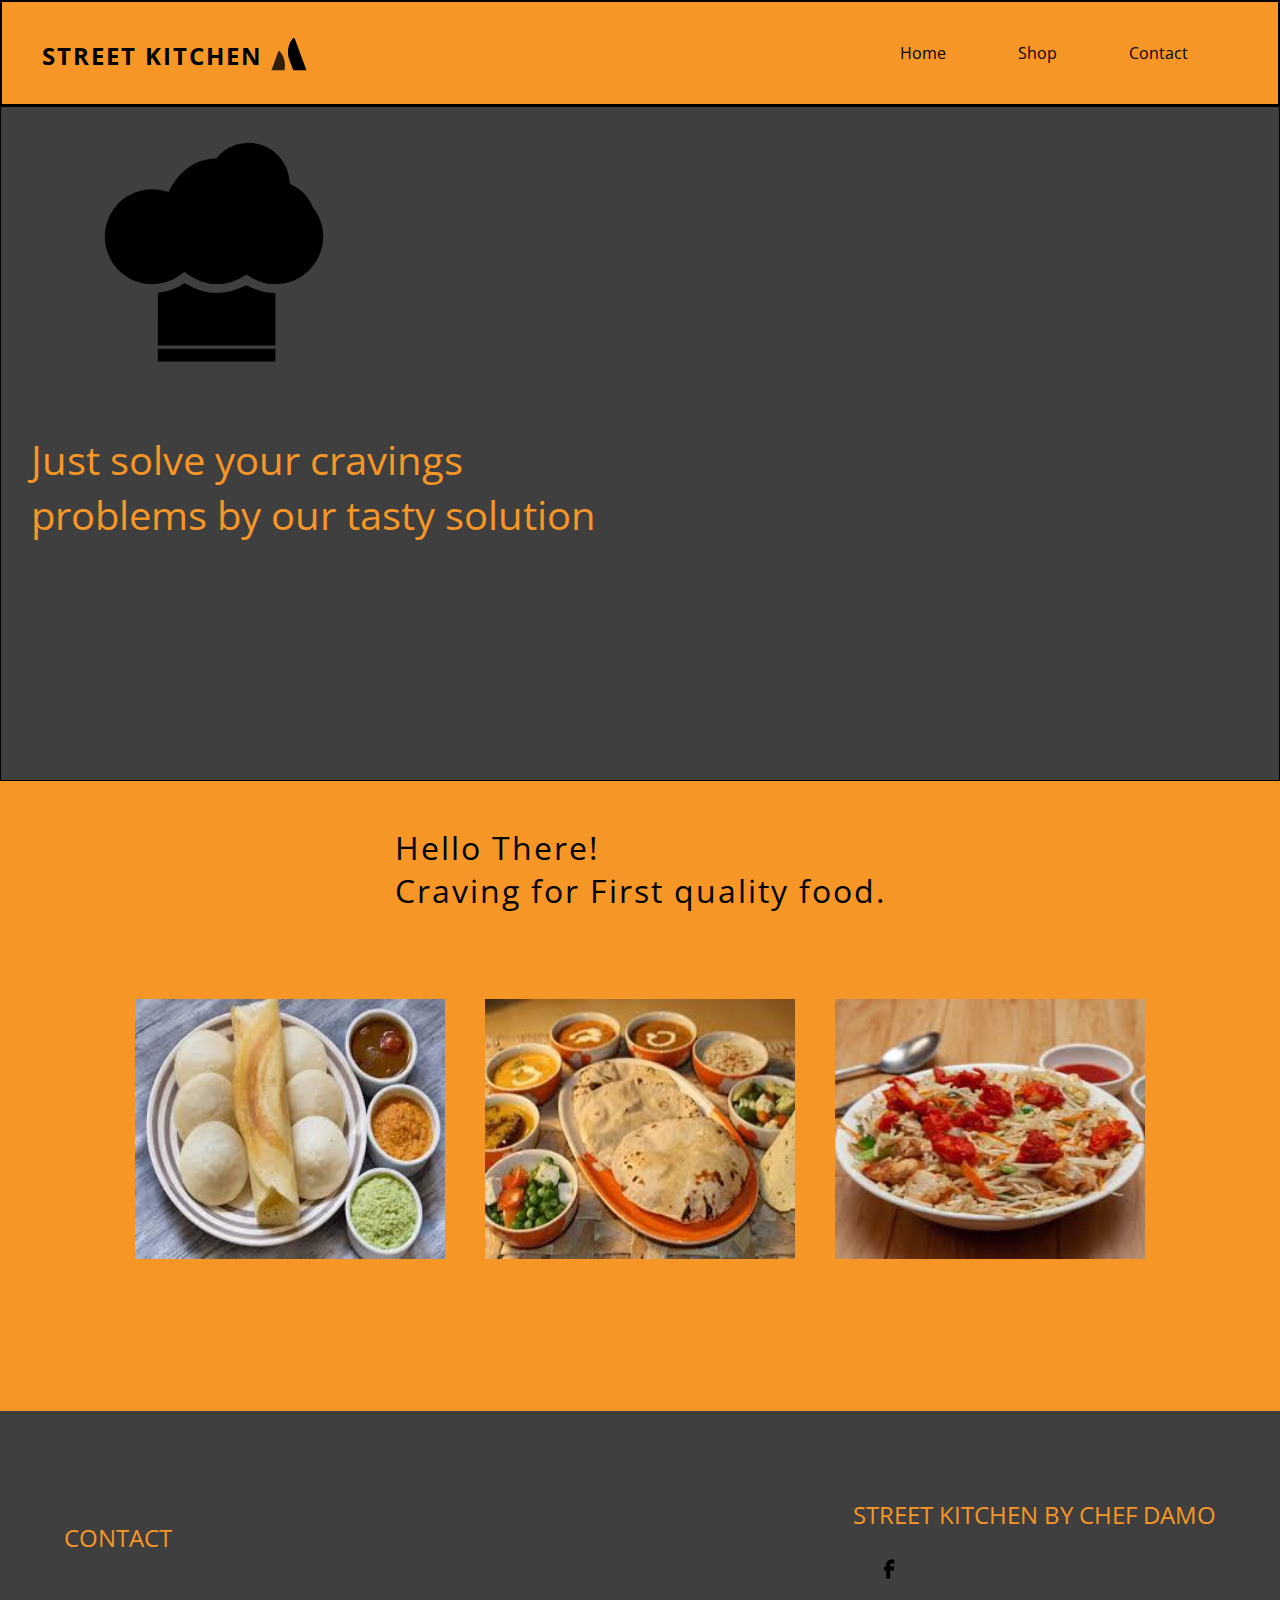
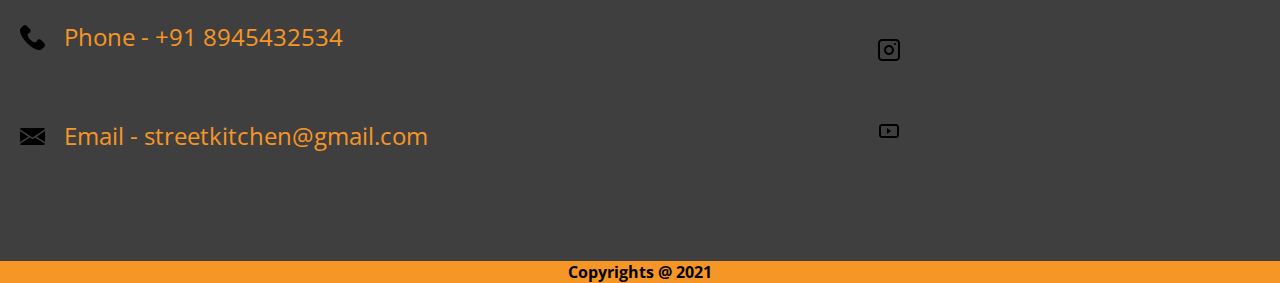
<file: index.html>
<!DOCTYPE html>
<html lang="en">
<head>
    <meta charset="UTF-8">
    <meta http-equiv="X-UA-Compatible" content="IE=edge">
    <meta name="viewport" content="width=device-width, initial-scale=1.0">
    <link rel="stylesheet" href="/style.css">
    <title>Street Kitchen</title>
</head>
<body>
    <header>
        <h2 class="logo-name">Street Kitchen</h2>
        <img class="logo" src="/icons/atlasian.svg">
        <div class="navigation">
            <ul class="menu-bar">
                <li><a href="#">Home</a></li>
                <li><a href="#">Shop</a></li>
                <li><a href="#">Contact</a></li>
            </ul>
        </div>
    </header>
    <div class="middle-part">
        <div class="left-part">
            <img class="chef-logo"src="/icons/chef.svg">
            <p>Just solve your cravings problems by our tasty solution</p>
        </div>
    </div>
    <div class="second-part">
        <div class="container">
            <div class="text">
                <p>Hello There!</p>
                <p>Craving for First quality food.</p>
            </div>
            <div class="content">
                <div class="card">
                    <img src="pics/south india food.jpg">
                </div>
                <div class="card">
                    <img src="pics/north indian food.jpg">
                </div>
                <div class="card">
                    <img src="pics/indexs.jpg">
                </div>
            </div>
        </div>
    </div>
    <div class="contact">
        <div class="left">
            <p>CONTACT</p>
            <br>
            <img class="contact-logo"  src="/icons/phone-call.svg">
            <p>Phone - +91 8945432534</p>
            <br>
            <img class="contact-logo"  src="/icons/email.svg">
            <p>Email - streetkitchen@gmail.com</p>
        </div>
        <div class="right">
            <div class="name">
                <p>STREET KITCHEN BY CHEF DAMO</p>
            </div>
            <ul class="icons" >
                <li><img src="/icons/facebook.svg"></li>
                <li><img src="/icons/instagram.svg"></li>
                <li><img src="/icons/youtube.svg"></li>
            </ul>
        </div>
    </div>
    <div class="copyrights">
        <p>Copyrights @ 2021</p>
    </div>
</body>
</html>
</file>
<file: style.css>
@import url('https://fonts.googleapis.com/css2?family=Open+Sans&display=swap');

* {
    margin: 0;
    padding: 0;
    box-sizing: border-box;
    font-family: 'Open Sans', sans-serif;
}

header{
    display: flex;
    justify-content: space-between;
    align-items: center;
    padding: 10px;
    background: #F69627;
    position: -webkit-sticky; 
    position: sticky;
    top: 0;
    overflow-y: hidden;
    z-index: 1;
    border: 2px solid black;
}

.logo-name {
    margin-left: 30px;
    margin-top: 5px;
    letter-spacing: 2px;
    text-transform: uppercase;
}

.logo {
    width: 60px;
    height: 60px;
    position: relative;
    left: -22%;
    z-index: 1;
}

.navigation {
    display: flex;
    justify-content: center;
    align-items: center;
    padding: 10px;
    margin: 10px;
}

.menu-bar {
    display: flex;
    justify-content: space-between;
    align-items: center;
    list-style: none;
}

.menu-bar li {
    display: flex;
    flex-direction: column;
    flex-wrap: wrap;
    justify-content: space-between;
    align-items: center;
    text-decoration: none;
    list-style: none;
    padding: 7px;
    margin: 0px 50px 0px 2px;
    border: 1.5px;
}

.menu-bar li:hover {
    background: #3F3F3F;
}

.menu-bar li a {
    text-decoration: none;
    list-style: none;
    padding: 4px;
    color: black;
    padding: 3px;
}

.menu-bar li a:hover {
    color: white;
}

.middle-part {
   /* display: flex;
   justify-content: center;
   align-items: center; */
   /* flex-direction: row; */
   border: 1px solid black;
   background: #3F3F3F;
   min-height: 75vh;
}

.middle-part .left-part {
    max-width: 75vh;
    top: -10%;

}

.middle-part .left-part .chef-logo {
    position: relative;
    width: 40%;
    height: 40%;
    padding: 10px;
    margin: 10px;
    left: 10%;
}

.middle-part .left-part p {
    font-size: 40px;
    padding: 30px;
    color: #F69627;
}

.container {
    position: relative;
    display: flex;
    justify-content: center;
    align-items: center;
    max-width: 100%;
    min-height: 70vh;
    flex-wrap: wrap;
    z-index: -1;
    background: #F69627;
}

.container .content {
    display: flex;
    justify-content: center;
    align-items: center;
    flex-direction: row;
}

.container .text {
    position: absolute;
    top: 2%;
    padding: 1rem;
    margin: 1rem;
    font-size: 2rem;
    letter-spacing: 2px;
}

.container .container .card {
    padding: 1rem;
    margin: 1rem;
    display: flex;
    justify-content: space-between;
    align-items: center;
}

.container .content .card img {
    width: 350px;
    height: 300px;
    padding: 20px;
    margin-top: 20px;
    margin-top: 70px;
    position: relative;
    z-index: 5;
}

.contact {
    display: flex;
    justify-content: space-between;
    align-items: center;
    position: relative;
    min-height: 50vh;
    background: #3F3F3F;
}

.left {
    padding: 2rem;
    margin: 2rem;
    font-size: 1.5rem;
    color: #F69627;
}

.left .contact-logo {
    width: 25px;
    height: 25px;
    margin-bottom: 1px;
    position: relative;
    bottom: -38px;
    left: -12%;
}

.right {
    padding: 2rem;
    margin: 2rem;
    font-size: 1.5rem;
    color: #F69627;
}

.right .icons {
    display: flex;
    justify-content: center;
    align-items: flex-start;
    flex-direction: column;
}

.right .icons li {
    padding: 1rem;
    margin: 0.5rem;
    list-style: none;
}

.copyrights {
    display: flex;
    justify-content: center;
    align-items: center;
    background: #F69627;
    font-weight: bold;
}
</file>
